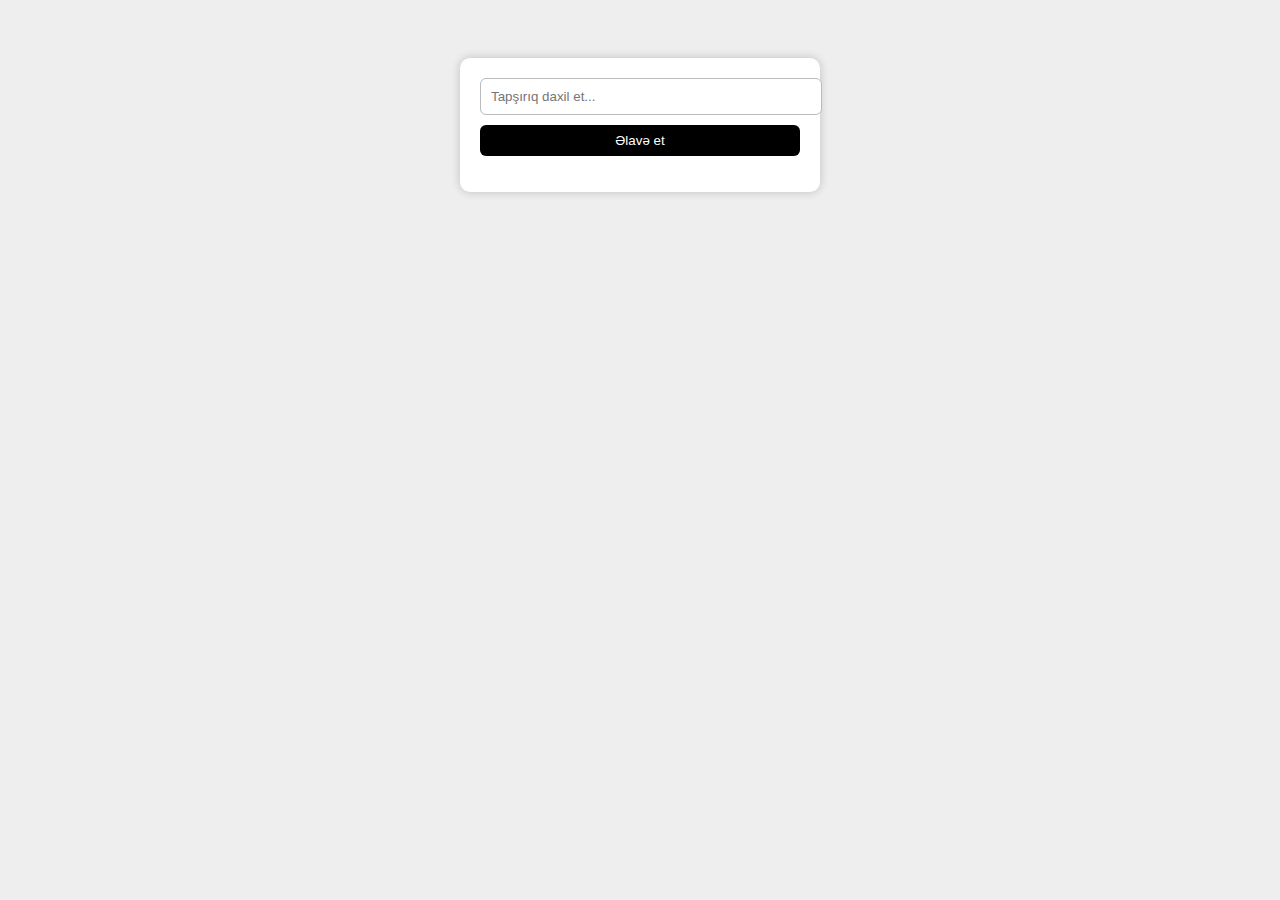
<file: OneDrive/Desktop/Text/index.html>
<!DOCTYPE html>
<html lang="az">
<head>
    <meta charset="UTF-8">
    <title>Todo List</title>
    <style>
        body {
            font-family: Arial, sans-serif;
            background: #eee;
            display: flex;
            justify-content: center;
            padding-top: 50px;
        }

        .container {
            background: white;
            width: 320px;
            padding: 20px;
            border-radius: 10px;
            box-shadow: 0 0 10px rgba(0,0,0,0.2);
        }

        input {
            width: 100%;
            padding: 10px;
            border: 1px solid #bbb;
            border-radius: 6px;
        }

        button {
            padding: 8px 12px;
            border: none;
            border-radius: 6px;
            cursor: pointer;
        }

        ul {
            margin-top: 15px;
            padding-left: 0;
        }

        li {
            list-style: none;
            background: #f4f4f4;
            padding: 10px;
            border-radius: 6px;
            display: flex;
            justify-content: space-between;
            align-items: center;
            margin-bottom: 8px;
        }

        li.completed .task-text {
            text-decoration: line-through;
            color: #555;
        }

        .btn-group {
            display: flex;
            gap: 6px;
        }

        .check-btn {
            background: green;
            color: white;
        }

        .remove-btn {
            background: red;
            color: white;
        }

        .add-btn {
            width: 100%;
            margin-top: 10px;
            background: black;
            color: white;
        }

        .task-text {
            flex-grow: 1;
            margin-left: 5px;
        }
    </style>
</head>
<body>

<div class="container">
    <input id="taskInput" type="text" placeholder="Tapşırıq daxil et...">
    <button class="add-btn" onclick="addTask()">Əlavə et</button>

    <ul id="taskList"></ul>
</div>

<script>
    function addTask() {
        const input = document.getElementById("taskInput");
        const text = input.value.trim();
        if (text === "") return;

        const li = document.createElement("li");

        // TEXT
        const span = document.createElement("span");
        span.className = "task-text";
        span.textContent = text;

        // CHECK BUTTON
        const checkBtn = document.createElement("button");
        checkBtn.textContent = "✓";
        checkBtn.className = "check-btn";
        checkBtn.onclick = () => {
            li.classList.toggle("completed");
        };

        // REMOVE BUTTON
        const removeBtn = document.createElement("button");
        removeBtn.textContent = "Sil";
        removeBtn.className = "remove-btn";
        removeBtn.onclick = () => {
            li.remove();
        };

        // BUTTON GROUP (sağ tərəf)
        const btnGroup = document.createElement("div");
        btnGroup.className = "btn-group";
        btnGroup.appendChild(checkBtn);
        btnGroup.appendChild(removeBtn);

        li.appendChild(span);
        li.appendChild(btnGroup);

        document.getElementById("taskList").appendChild(li);
        input.value = "";
    }
</script>

</body>
</html>
</file>
